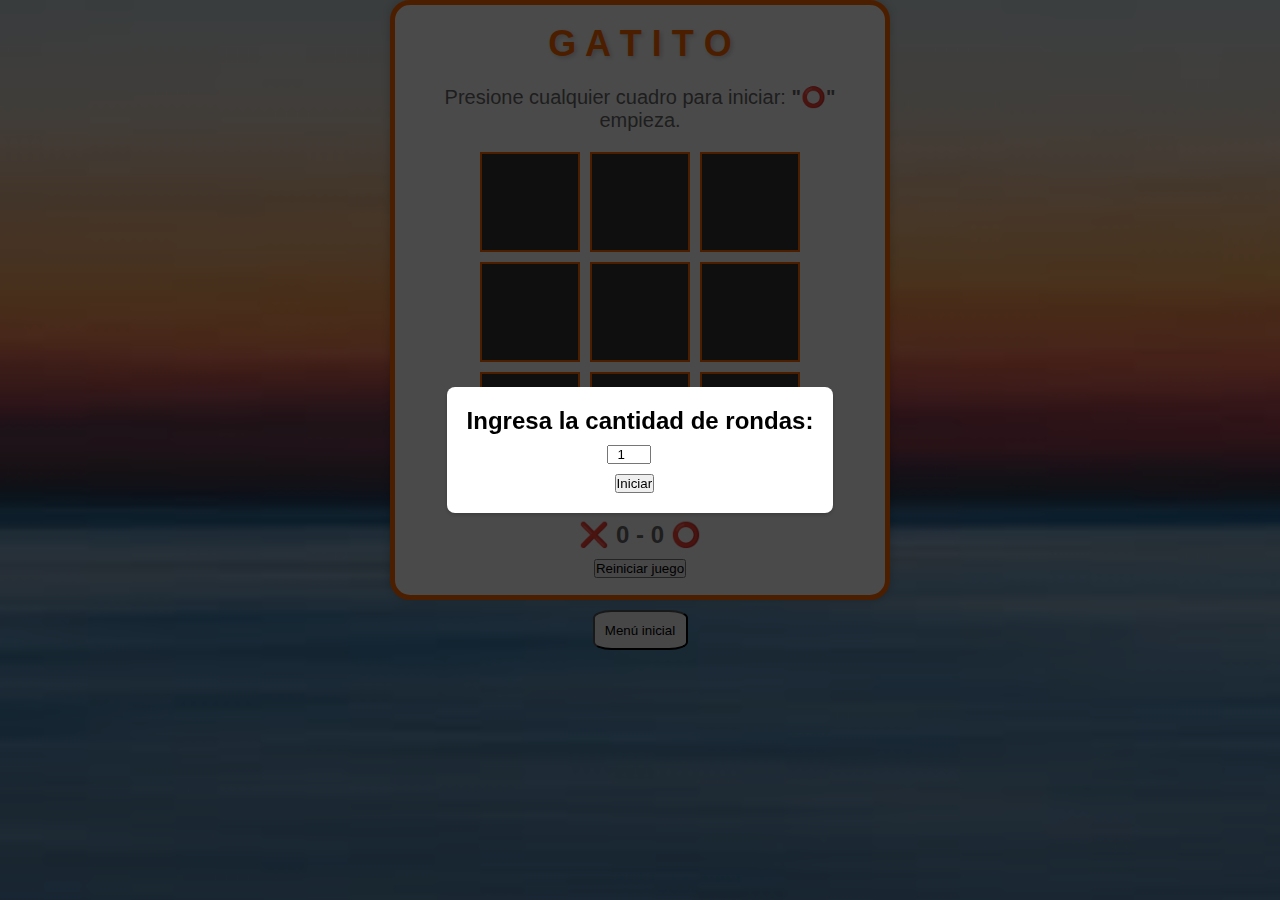
<file: GATO.2.html>
<!DOCTYPE html>
<html lang="es">

<head>
    <meta charset="UTF-8">
    <meta http-equiv="X-UA-Compatible" content="IE=edge">
    <meta name="viewport" content="width=device-width, initial-scale=1.0">
    <title>G A T I T O</title>
    <style>
        body {
            background-image: url("multimedia/background1.jpeg");
            background-size: 1500px;
            font-family: Arial, sans-serif;
        }

        * {
            margin: 0;
            padding: 0;
            box-sizing: border-box;
        }
        
        .contenedor-juego {
            height: 600px;
            max-width: 500px;
            margin: 0 auto;
            display: flex;
            flex-direction: column;
            justify-content: center;
            align-items: center;
            text-align: center;
            background-color: #f9f9f9;
            border: 5px solid #ff6700;
            border-radius: 20px;
            box-shadow: 0 0 10px rgba(0, 0, 0, 0.2);
            padding: 30px;
        }

        .juego-titulo {
            font-size: 36px;
            font-weight: bold;
            color: #ff6700;
            margin-bottom: 20px;
            text-shadow: 2px 2px 5px rgba(0, 0, 0, 0.2);
        }

        .juego-info {
            font-size: 20px;
            color: #666;
            margin-bottom: 20px;
        }

        .juego-cuadricula {
            display: grid;
            grid-template-columns: repeat(3, 100px);
            gap: 10px;
        }

        .cuadro {
            width: 100px;
            height: 100px;
            border: 2px solid #ff6700;
            text-align: center;
            color: #ff6700;
            display: flex;
            justify-content: center;
            align-items: center;
            background-color: #333;
            font-size: 40px;
            transition: background-color 0.2s, color 0.2s;
            cursor: pointer;
        }

        .cuadro:hover {
            background-color: #ff6700;
            color: #fff;
        }

        .juego-boton {
            padding: 10px 20px;
            background: #ffffff;
            color: #fff;
            cursor: pointer;
            font-weight: bold;
            border: none;
            border-radius: 5px;
            margin-top: 20px;
            transition: background-color 0.3s;
        }

        .juego-boton:hover {
            background-color: #cc5500;
        }

        .ganador {
            animation: winnerAnimation 1s linear infinite;
            background-color: #f3d200;
        }

        .marcador {
            font-size: 24px;
            font-weight: bold;
            margin-top: 20px;
            color: #666;
        }
        
        @keyframes winnerAnimation {
            0% {
                opacity: 1;
            }
            50% {
                opacity: 0.5;
            }
            100% {
                opacity: 1;
            }
        }

        .rondas {
        display: flex;
        justify-content: center;
        align-items: center;
        position: fixed;
        top: 0;
        left: 0;
        width: 100%;
        height: 100%;
        background-color: rgba(0, 0, 0, 0.7);
        z-index: 1;
        }

        .contenedor-rondas {
        background-color: #fff;
        justify-content: center;
        padding: 20px;
        border-radius: 8px;
        box-shadow: 0 2px 4px rgba(0, 0, 0, 0.2);
        }

        #cantidadRondas{
            text-align: center;
            margin-top: 10px;
            margin-left: 140px;
        }

        #botonRondas{
            margin-top: 10px;
            margin-left: 148px;
        }

        .menu{
            display: flex;
            justify-content: center;
        }

        #buttonMenu{
            width: 95px;
            height: 40px;
            border-radius: 20%;
        }

        button{
            margin-top: 10px;
        }

        button:hover{
            background-color: rgb(110, 110, 110);
            color: rgb(255, 255, 255);
        }
    </style>
</head>

<body>
    <div class="rondas" id="rondas">
        <div class="contenedor-rondas">
            <h2>Ingresa la cantidad de rondas:</h2>
            <input type="number" id="cantidadRondas" min="1" max="5" value="1">
            <div>
                <button onclick="entrar()" id="botonRondas">Iniciar</button>
            </div>
        </div>
    </div>

    <div class="contenedor-juego">
        <div class="juego-titulo">
            G A T I T O
        </div>
        <p id="juego-info" class="juego-info"></p>
        <div class="juego-cuadricula">
            <div class="cuadro"></div>
            <div class="cuadro"></div>
            <div class="cuadro"></div>
            <div class="cuadro"></div>
            <div class="cuadro"></div>
            <div class="cuadro"></div>
            <div class="cuadro"></div>
            <div class="cuadro"></div>
            <div class="cuadro"></div>
        </div>
        <button id="juego-boton">Volver a jugar</button>
        <p class="marcador" id="marcador-info">❌ 0 - 0 ⭕️</p>
        <button id="juego-boton-reiniciar">Reiniciar juego</button>
    </div>
    <div class="menu">
        <button onclick="location.href='index.html'" id="buttonMenu">Menú inicial</button>
    </div>
    <script>
        const rondas = document.getElementById("rondas");

        const cuadro_btn = document.querySelectorAll(".cuadro");
        const info = document.getElementById("juego-info");
        const juego_btn = document.getElementById("juego-boton");
        const juego_btn_reiniciar = document.getElementById("juego-boton-reiniciar");
        var i = 1;
        const jBtn_e = "pointer-events:initial;opacity:initial;",
            jBtn_d = "pointer-events:none;opacity:40%;";
        let state = false;
        let puntajeX = 0;
        let puntajeO = 0;

        var pWin = [
            [0, 1, 2],
            [3, 4, 5],
            [6, 7, 8],
            [0, 3, 6],
            [1, 4, 7],
            [2, 5, 8],
            [0, 4, 8],
            [2, 4, 6]
        ];

        function entrar() {            
            rondas.style.display = "none";
        }

        function comprobar() {
            juego_btn.style.cssText = jBtn_d;
            for (var j = 0; j < pWin.length; j++) {
                if (cuadro_btn[pWin[j][0]].innerHTML === "❌" && cuadro_btn[pWin[j][1]].innerHTML === "❌" && cuadro_btn[pWin[j][2]].innerHTML === "❌") {
                    info.innerHTML = '"❌" Gana';
                    puntajeX++;
                    state = true;
                    cuadro_btn[pWin[j][0]].classList.add("ganador");
                    cuadro_btn[pWin[j][1]].classList.add("ganador");
                    cuadro_btn[pWin[j][2]].classList.add("ganador");
                    deshabilitarCasillas();
                    reiniciarJuego();
                } else if (cuadro_btn[pWin[j][0]].innerHTML === "⭕️" && cuadro_btn[pWin[j][1]].innerHTML === "⭕️" && cuadro_btn[pWin[j][2]].innerHTML === "⭕️") {
                    info.innerHTML = '"⭕️" Gana';
                    puntajeO++;
                    state = true;
                    cuadro_btn[pWin[j][0]].classList.add("ganador");
                    cuadro_btn[pWin[j][1]].classList.add("ganador");
                    cuadro_btn[pWin[j][2]].classList.add("ganador");
                    deshabilitarCasillas();
                    reiniciarJuego();
                }
            }
            if (cuadro_btn[0].innerHTML !== "" && cuadro_btn[1].innerHTML !== "" && cuadro_btn[2].innerHTML !== "" && cuadro_btn[3].innerHTML !== "" && cuadro_btn[4].innerHTML !== "" && cuadro_btn[5].innerHTML !== "" && cuadro_btn[6].innerHTML !== "" && cuadro_btn[7].innerHTML !== "" && cuadro_btn[8].innerHTML !== "" && state == false) {
                info.innerHTML = "Empate";
                deshabilitarCasillas(false);
                reiniciarJuego();
            }
            actualizarMarcador();
        }

        function deshabilitarCasillas(y) {
            (y == false) ? i = Math.floor(Math.random() * (3 - 1)) + 1 : 0;
            for (var n_boton = 0; n_boton < cuadro_btn.length; n_boton++) {
                cuadro_btn[n_boton].style.setProperty("pointer-events", "none");
            }
            juego_btn.style.cssText = jBtn_e;
        }

        function nEmpieza() {
            var cantidadRondas = parseInt(document.getElementById("cantidadRondas").value, 10)
            var limiteRondas = cantidadRondas;
            juego_btn.style.cssText = jBtn_d;
            let c1;
            (i % 2 == 0) ? c1 = "❌" : c1 = "⭕️";
            info.innerHTML = `Presione cualquier cuadro para iniciar: <b>"${c1}"</b> empieza.`;
            if (puntajeX >= limiteRondas || puntajeO >= limiteRondas) {
                if (puntajeX > puntajeO) {
                    info.innerHTML = `¡"❌" Gana la partida!`;
                } else if (puntajeO > puntajeX) {
                    info.innerHTML = `¡"⭕️" Gana la partida!`;
                } else {
                    info.innerHTML = "¡Empate en la partida!";
                }
                deshabilitarCasillas(false);
                juego_btn.style.cssText = jBtn_d;
            }
        }

        function reiniciarJuego() {
            setTimeout(function () {
                for (var n_boton = 0; n_boton < cuadro_btn.length; n_boton++) {
                    cuadro_btn[n_boton].style.cssText = "pointer-events:initial;";
                    cuadro_btn[n_boton].innerHTML = "";
                    cuadro_btn[n_boton].classList.remove("ganador");
                    state = false;
                }
                nEmpieza();
            }, 1000);
        }

        
        function reiniciarJuegoCompleto() {
            document.getElementById("cantidadRondas").value = "1"
            rondas.style.display = "flex"
            puntajeX = 0;
            puntajeO = 0;
            actualizarMarcador();
            reiniciarJuego();
        }

        
        function actualizarMarcador() {
            document.getElementById("marcador-info").innerText = `❌ ${puntajeX} - ${puntajeO} ⭕️`;
        }

        
        juego_btn_reiniciar.onclick = reiniciarJuegoCompleto;

        
        actualizarMarcador();

       
        cuadro_btn.forEach(boton => {
            boton.onclick = function () {
                info.innerHTML = "";
                (i % 2 == 0) ? boton.innerHTML = "❌" : boton.innerHTML = "⭕️";
                comprobar();
                boton.style.setProperty("pointer-events", "none");
                i++;
                (i == 3) ? i = 1 : 0;
            }
        });

        juego_btn.onclick = function () {
            for (var n_boton = 0; n_boton < cuadro_btn.length; n_boton++) {
                cuadro_btn[n_boton].style.cssText = "pointer-events:initial;";
                cuadro_btn[n_boton].innerHTML = "";
                cuadro_btn[n_boton].classList.remove("ganador");
                state = false;
            }
            nEmpieza();
        }

        nEmpieza()
    </script>
</body>

</html>
</file>
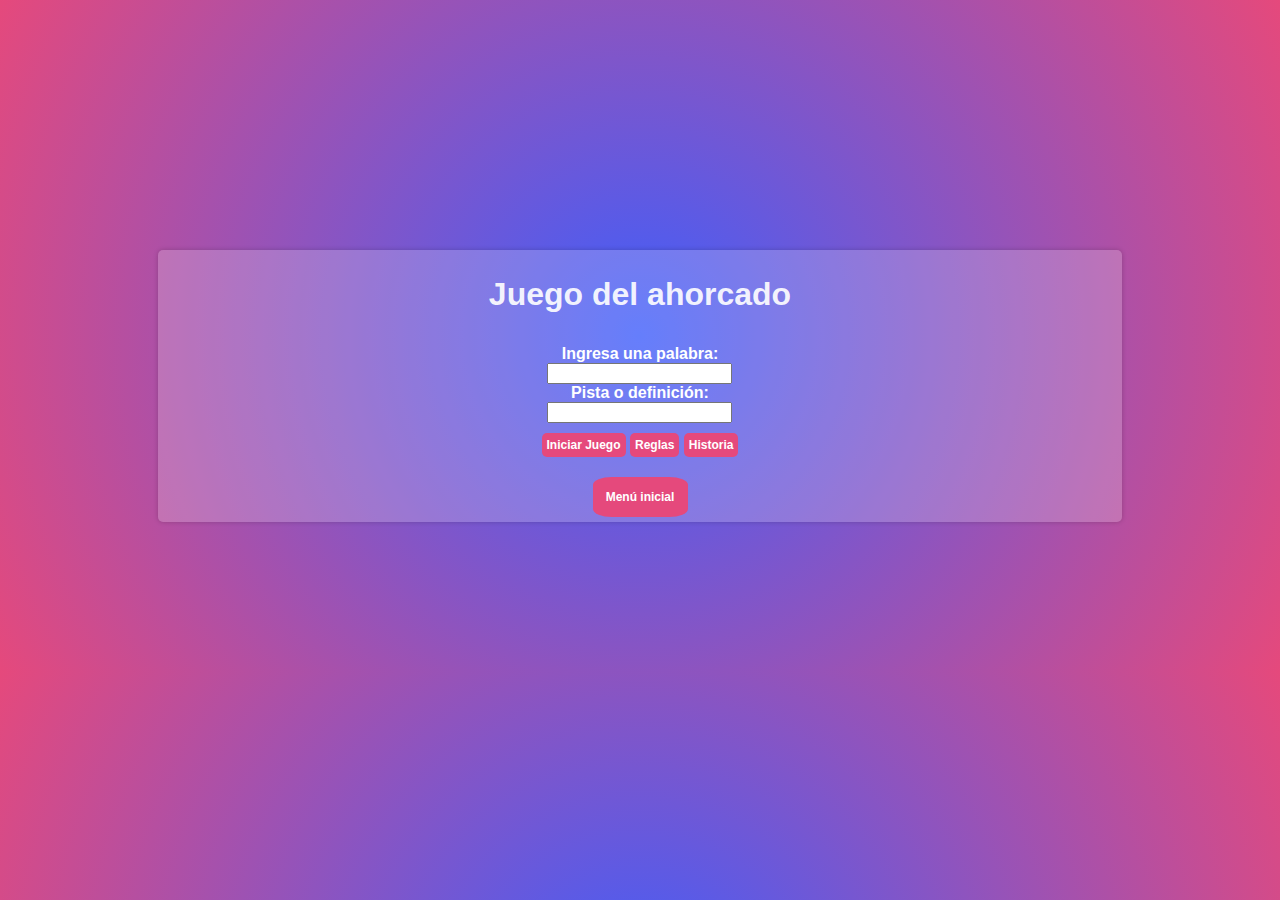
<file: hanged.html>
<!DOCTYPE html>
<html>
<head>
  <title>Juego del ahorcado</title>
  <link rel="stylesheet" type="text/css" href="ahorcado/style.css">
</head>
<body>
  <div class="container">
    <h1>Juego del ahorcado</h1>

    <div class="game-container">

      <div class="start-section">
        <div class="input-container">
          <label for="wordInput">Ingresa una palabra:</label>
          <input type="text" id="wordInput" maxlength="15">
          <div id="wordWarning" class="warning"></div> 
        </div>
        <div class="input-container">
          <label for="hint">Pista o definición:</label>
          <input type="text" id="hint">
          <div id="hintWarning" class="warning"></div>
        </div>
        <div class="button-container"> 
          <button class="start-button" onclick="startGame()">Iniciar Juego</button>
          <button class="start-button rules-button" onclick="goToRules()">Reglas</button>
          <button class="start-button" onclick="goToHistory()">Historia</button>
        </div>
      </div>

      <div class="game-section" style="display:none;">
        <div class="hangman-container">
          <div class="rope"></div> 
          <div class="hangman">
            <div class="head"></div>
            <div class="torso"></div>
            <div class="left-arm"></div>
            <div class="right-arm"></div>
            <div class="left-leg"></div>
            <div class="right-leg"></div>
          </div>
        </div>
        <div class="word-section">
          <div id="wordDisplay"></div>
          <div id="hintDisplay"></div>
        </div>
        <div class="attempts-section">
          <label for="letterInput">Ingresa una letra:</label>
          <input type="text" id="letterInput" maxlength="1">
          <button onclick="checkLetter()">Continuar</button>
          <div id="letterWarning" class="warning"></div>
        </div>
        <div class="game-state-section" id="gameState"></div>
        <button onclick="goToStart()">Volver a jugar</button>
        
      </div>

    </div> 
    <div class="menu">
      <button onclick="location.href='index.html'" id="buttonMenu">Menú inicial</button>
    </div>
  </div>
  <script src="ahorcado/script.js"></script>
</body>
</html>
</file>
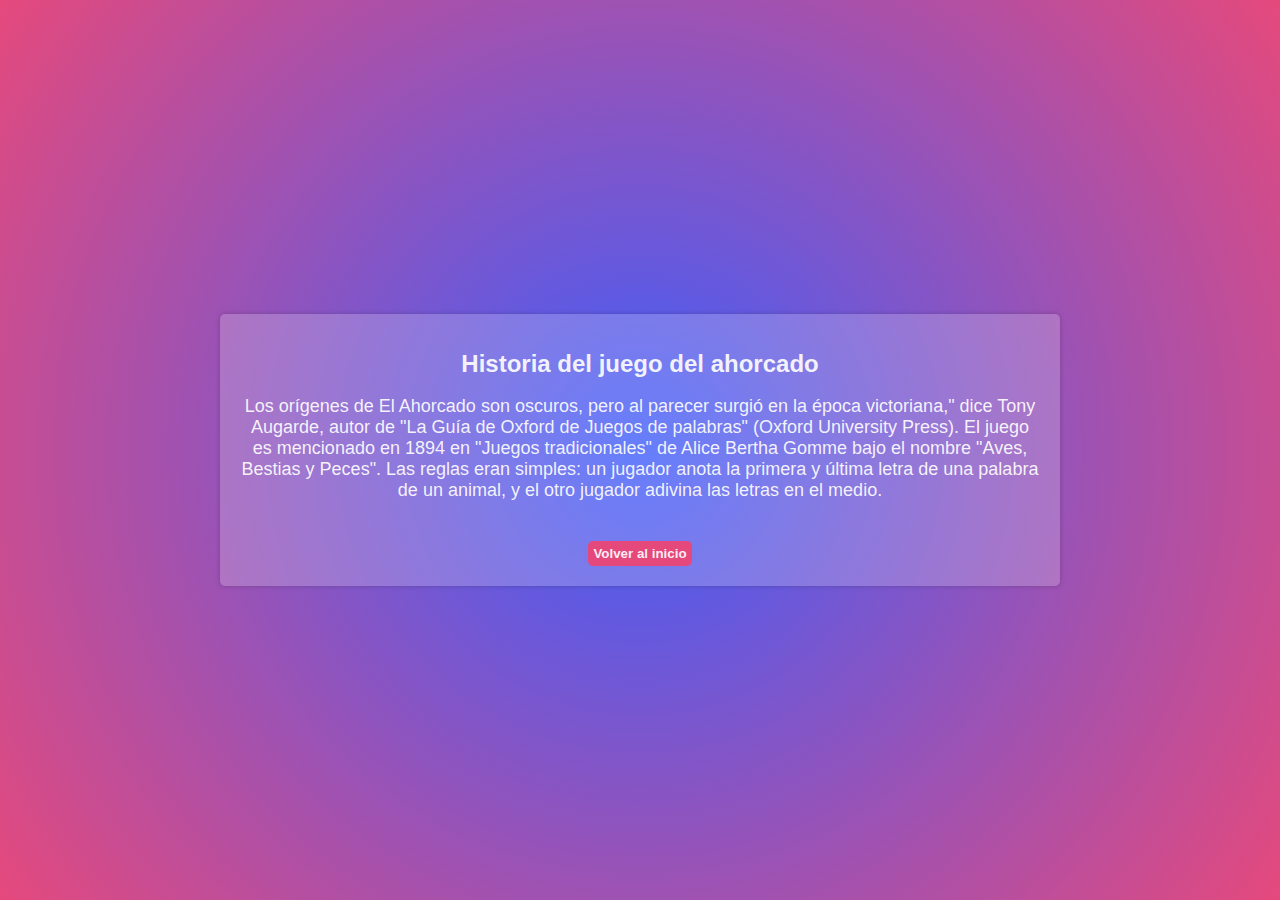
<file: history.html>
<!DOCTYPE html>
<html>
<head>
  <title>Historia del juego</title>
  <link rel="stylesheet" type="text/css" href="ahorcado/stylehistory.css">
</head>
<body>
  <div class="container">
    <div class="history-content">
      <h1>Historia del juego del ahorcado</h1>
      <p>Los orígenes de El Ahorcado son oscuros, pero al parecer surgió en la época victoriana," dice Tony Augarde, autor de "La Guía de Oxford de Juegos de palabras" (Oxford University Press). El juego es mencionado en 1894 en "Juegos tradicionales" de Alice Bertha Gomme bajo el nombre "Aves, Bestias y Peces". Las reglas eran simples: un jugador anota la primera y última letra de una palabra de un animal, y el otro jugador adivina las letras en el medio.</p>
      <button onclick="goToGame()">Volver al inicio</button>
    </div>
  </div>

  <script src="ahorcado/script.js"></script>
</body>
</html>
</file>
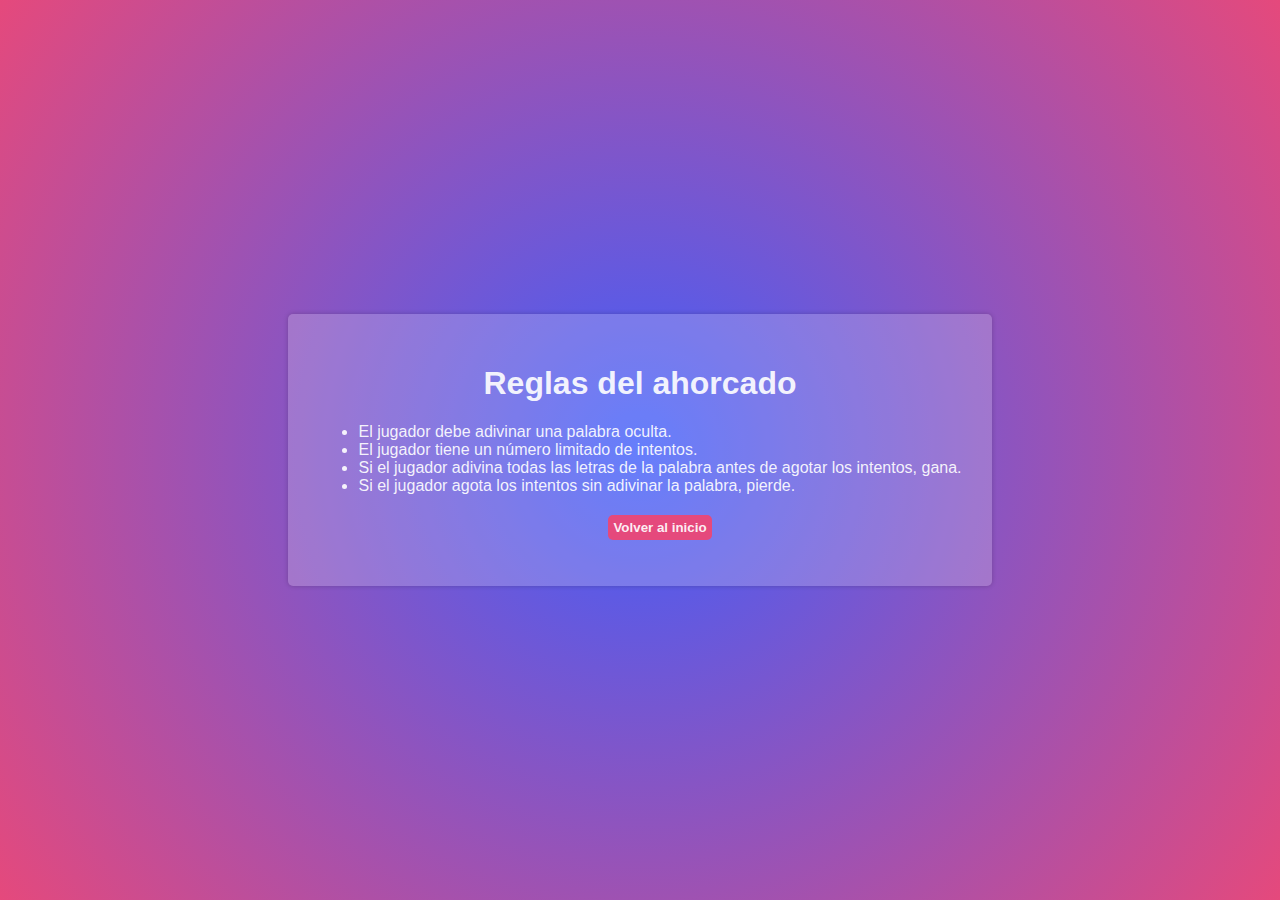
<file: rules.html>
<!DOCTYPE html>
<html>
<head>
  <title>Reglas del Juego</title>
  <link rel="stylesheet" type="text/css" href="ahorcado/stylerules.css">
</head>
<body>
    <div class="rules-content">
        <h1>Reglas del ahorcado</h1>
  </p>
  <ul>
    <li>El jugador debe adivinar una palabra oculta.</li>
    <li>El jugador tiene un número limitado de intentos.</li>
    <li>Si el jugador adivina todas las letras de la palabra antes de agotar los intentos, gana.</li>
    <li>Si el jugador agota los intentos sin adivinar la palabra, pierde.</li>
    <button  class="back-button" onclick="goToGame()">Volver al inicio</button>
  </ul>


  <script src="ahorcado/script.js"></script>
</body>

</html>
</file>
<file: ahorcado/style.css>
body {
  font-family: Arial, sans-serif;
  background: rgb(63,94,251);
  background: radial-gradient(circle, rgba(63,94,251,1) 0%, rgba(229,73,124,1) 100%, rgba(252,70,107,1) 100%);
  align-items: center;
  box-shadow: 0 2 5px rgba(0, 0, 0, 0.2);
}


h1 {
  text-align: center;
  color: rgba(255, 255, 255, 0.907);
}

label {
  color: rgb(255, 255, 255);
  font-weight: bold;
}


button {
  margin-top: 10px;
  padding: 5px;
  font-size: 12px;
  background-color: #e5497c;
  color: rgb(255, 255, 255);
  border-radius: 5px;
  font-weight: bold;
  border: none;
  cursor: pointer;

}

button:hover {
  background-color: #e13255
}

button:active {
  background-color: #e13255;
}

.container {
  font-family: Arial, sans-serif;
  margin: 150px;
  margin-top: 250px;
  margin-right: 150px;
  display: flex;
  flex-direction: column;
  align-items: center;
  background:rgb(255, 255, 255, 0.2);
  box-shadow: 0 0 5px rgba(0, 0, 0, 0.2);
  padding: 5px;
  border-radius: 5px;
  border: none
}

.link-container {
  display: flex;
  justify-content: center;
  align-items: center;
  height: 100vh;
}

.rules-button {
  margin-top: 10px;
  padding: 5px;
  font-size: 12px;
  background-color: #e5497c;
  color: rgb(255, 255, 255);
  border-radius: 5px;
  font-weight: bold;
  border: none;
  cursor: pointer;
}

.rules-button:hover {
  background-color: #e13255;
}

.start-section {
  margin: 10px;
  border: 5px;
  display: flex;
  flex-direction: column;
  align-items: center;
  text-align: center;
}

.input-container {
  display: flex;
  flex-direction: column;
  align-items: center;
}

#wordDisplay {
  font-size: 24px;
  font-weight: bold;
  text-align: center; 
}

#remainingAttempts {
  font-size: 18px;
  font-weight: bold;
}

#gameState {
  font-size: 18px;
  font-weight: bold;
  color: rgb(255, 255, 255);
}

.rope {
  width: 40px;
  height: 2px;
  background-color: #000;
  position: absolute;
  top: 0px; 
  left: 0;
  right: 0;
  margin: auto; 
}

.hangman-container {
  margin-top: 20px;
  display: flex;
  justify-content: center; 
  align-items: flex-end;
  position: relative; 
}


.hangman {
  font-size: 24px;
  font-weight: bold;
  display: flex;
  flex-direction: column;
  align-items: center;
  position: relative;
}

.hangman::before {
  content: '';
  display: block;
  width: 2px;
  height: 100px;
  background-color: #000;
  margin-right: 20px;
}

.hangman::after {
  content: '';
  display: block;
  width: 60px;
  height: 2px;
  background-color: #000;
  margin-left: 20px;
}

.hangman div {
  display: none;
  position: absolute;
}

.head {
  width: 30px;
  height: 30px;
  background-color: #000;
  border-radius: 50%;
  top: 0px; 
  left: calc(50% - 0px); 
}

.torso {
  width: 2px;
  height: 50px;
  background-color: #000;
  top: 20px;
  left: calc(70% - 1px); 
}

.left-arm,
.right-arm {
  width: 19px;
  height: 2px;
  background-color: #000;
  top: 10px; 
  position: absolute;
}

.left-arm {
  transform-origin: top;
  transform: rotate(45deg);
  left: 40px; 
  top: 35px;
}

.right-arm {
  transform-origin: top;
  transform: rotate(-45deg);
  right: 8px; 
  top: 35px;
}

.left-leg,
.right-leg {
  width: 20px;
  height: 2px;
  background-color: #000;
  top: 68px; 
  position: absolute;
}

.left-leg {
  transform-origin: bottom right;
  transform: rotate(-45deg);
  left: 35px; 
}

.right-leg {
  transform-origin: bottom left;
  transform: rotate(45deg);
  right: 3px; 
}

.menu{
  display: flex;
  justify-content: center;
}

#buttonMenu{
  width: 95px;
  height: 40px;
  border-radius: 20%;
}
</file>
<file: ahorcado/stylehistory.css>
body {
    font-family: Arial, sans-serif;
    display: flex;
    justify-content: center;
    align-items: center;
    height: 100vh; 
    margin: 0; 
    background: rgb(63,94,251);
    background: radial-gradient(circle, rgba(63,94,251,1) 0%, rgba(229,73,124,1) 100%, rgba(252,70,107,1) 100%);
  }

h1 {
  text-align: center;
  color: rgba(255, 255, 255, 0.907);
}

p{
  color: rgba(255, 255, 255, 0.907);
}

.container {
    max-width: 800px;
    margin: 0 auto;
    padding: 20px;
    background-color: rgb(255, 255, 255, 0.2);
    border: none;
    border-radius: 5px;
    box-shadow: 0 0 5px rgba(0, 0, 0, 0.2);
  }
  
  .history-content {
    text-align: center;
  }
  
  .history-content h1 {
    font-size: 24px;
    margin-bottom: 10px;
  }
  
  .history-content p {
    font-size: 18px;
    margin-bottom: 20px;
  }
  
  .history-content button {
    padding:5px;
    background-color: #e5497c;
    margin-top: 20px;
    color: rgba(255, 255, 255, 0.907);
    text-decoration: none;
    border-radius: 5px;
    font-weight: bold;
    border: none;
    cursor: pointer;
  }
  
  .history-content button:hover {
    background-color: #e13255;
  }
</file>
<file: ahorcado/stylerules.css>
body {
    font-family: Arial, sans-serif;
    display: flex;
    justify-content: center;
    align-items: center;
    height: 100vh; 
    margin: 0; 
    background: rgb(63,94,251);
    background: radial-gradient(circle, rgba(63,94,251,1) 0%, rgba(229,73,124,1) 100%, rgba(252,70,107,1) 100%);
  }

h1 {
    text-align: center;
    color: rgba(255, 255, 255, 0.907);
}

li { 
    color: rgba(255, 255, 255, 0.907);
}

.rules-content {
    max-width: 980px; 
    padding: 30px; 
    background-color: rgb(255, 255, 255, 0.2); 
    border-radius: 5px;
    box-shadow: 0 0 5px rgba(0, 0, 0, 0.2);
}

.back-button-container {
    display: flex;
    justify-content: center;
    margin-top: 20px;
}
  
.back-button {
    padding:5px;
    background-color: #e5497c;
    margin-left: 250px;
    margin-top: 20px;
    color: rgba(255, 255, 255, 0.907);
    text-decoration: none;
    border-radius: 5px;
    font-weight: bold;
    border: none;
    cursor: pointer;
}
  
.back-button:hover {
    background-color: #e13255;
}
</file>
